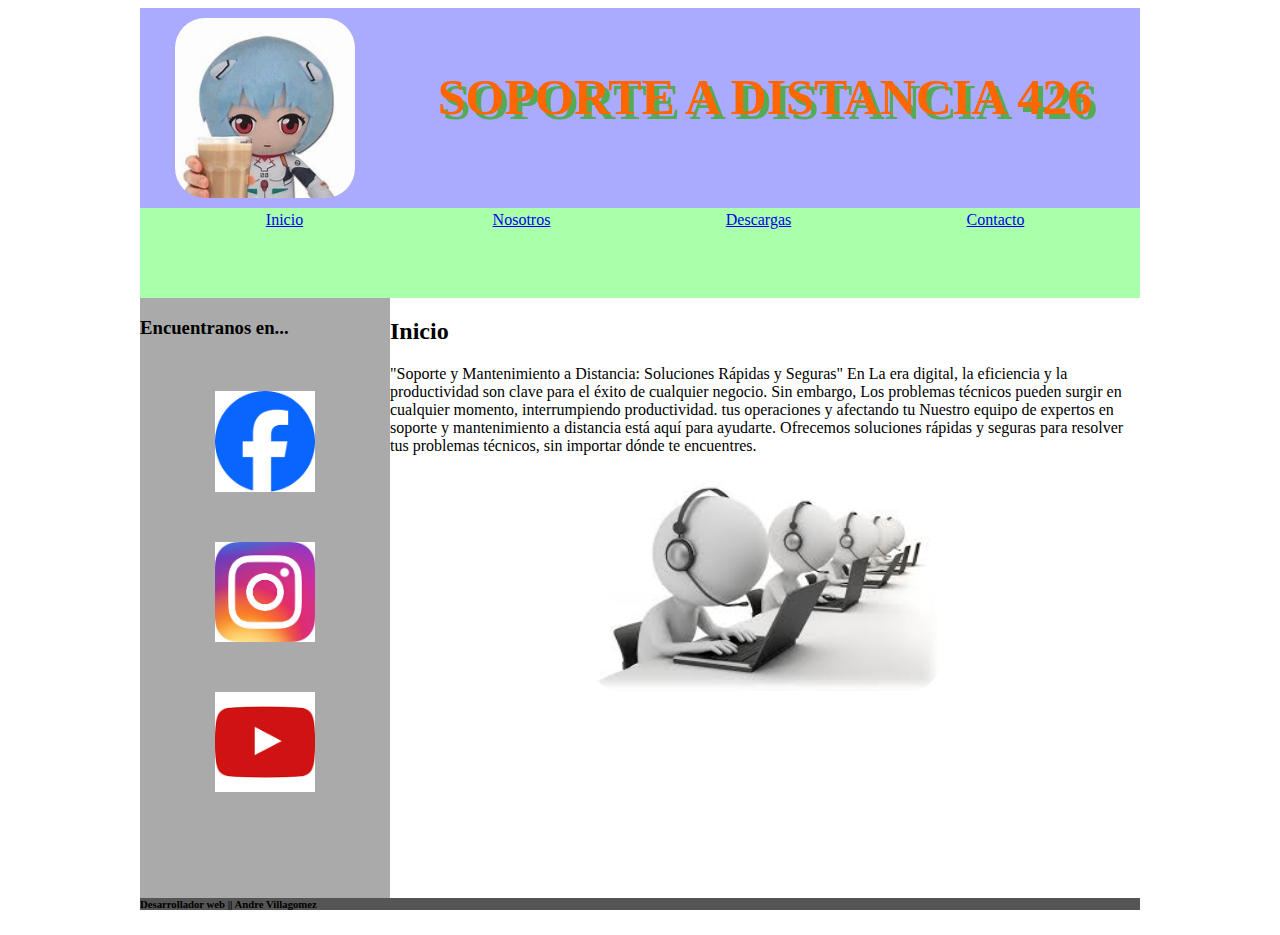
<file: index.html>
<html>
   <head>
   <title>pagina web soporte 426</title>
   <link href="css/estilos.css" rel="stylesheet">
  </head>
  <body>
    <div class="contenedor">
    <div class="encabezado"> 
    <div class="logo">
      <img class="redondear" src="img/rei.jpg"/ width="180" height="180">
  </div>
<div class="titular">
<h1>SOPORTE A DISTANCIA 426</h1>
</div>
</div>
<div class="navegacion">
<table align="center" width="95%">
<tr align="center">
<td width="25%"><a href="index.html">Inicio</a></td>
<td width="25%"><a href="nosotros.html">Nosotros</a></td> 
<td width="25%"><a href="descargas.html">Descargas</a></td>
<td width="25%"><a href="contacto.html">Contacto</a></td>
</tr>
</table>
</div>
<div class="barra">
<h3>Encuentranos en...</h3>
<br>
<p align="center"><a href="https://facebook.com/" target="blank"><img src="img/facebook.png"
width="100> height="100"></a></p>
<br>
<p align="center"><a href="https://instagram.com/reaper_onyxx" target="blank"><img
src="img/instagram.jpeg" width="100" height="100"></a></p>
<br>
<p align="center"><a href="https://youtube.com" target="blank"><img src="img/youtube.png"
width="100" heigth="80"></a></p>
</div>
<div class="principal">
<h2>Inicio</h2>
<p class="texto">"Soporte y Mantenimiento a Distancia: Soluciones Rápidas y Seguras"

En La era digital, la eficiencia y la productividad son clave para el éxito de cualquier negocio. Sin embargo, Los problemas técnicos pueden surgir en cualquier momento, interrumpiendo productividad. tus operaciones y afectando tu

Nuestro equipo de expertos en soporte y mantenimiento a distancia está aquí para ayudarte. Ofrecemos soluciones rápidas y seguras para resolver tus problemas técnicos, sin importar dónde te encuentres. </p>
<p align="center"><img class="redondear" src="img/soporte.jpg" width="350" height="220"></p>
</div>
<div class="pie"><h6>Desarrollador web || Andre Villagomez</h6></div>
</div>
</body>
</html>
</file>
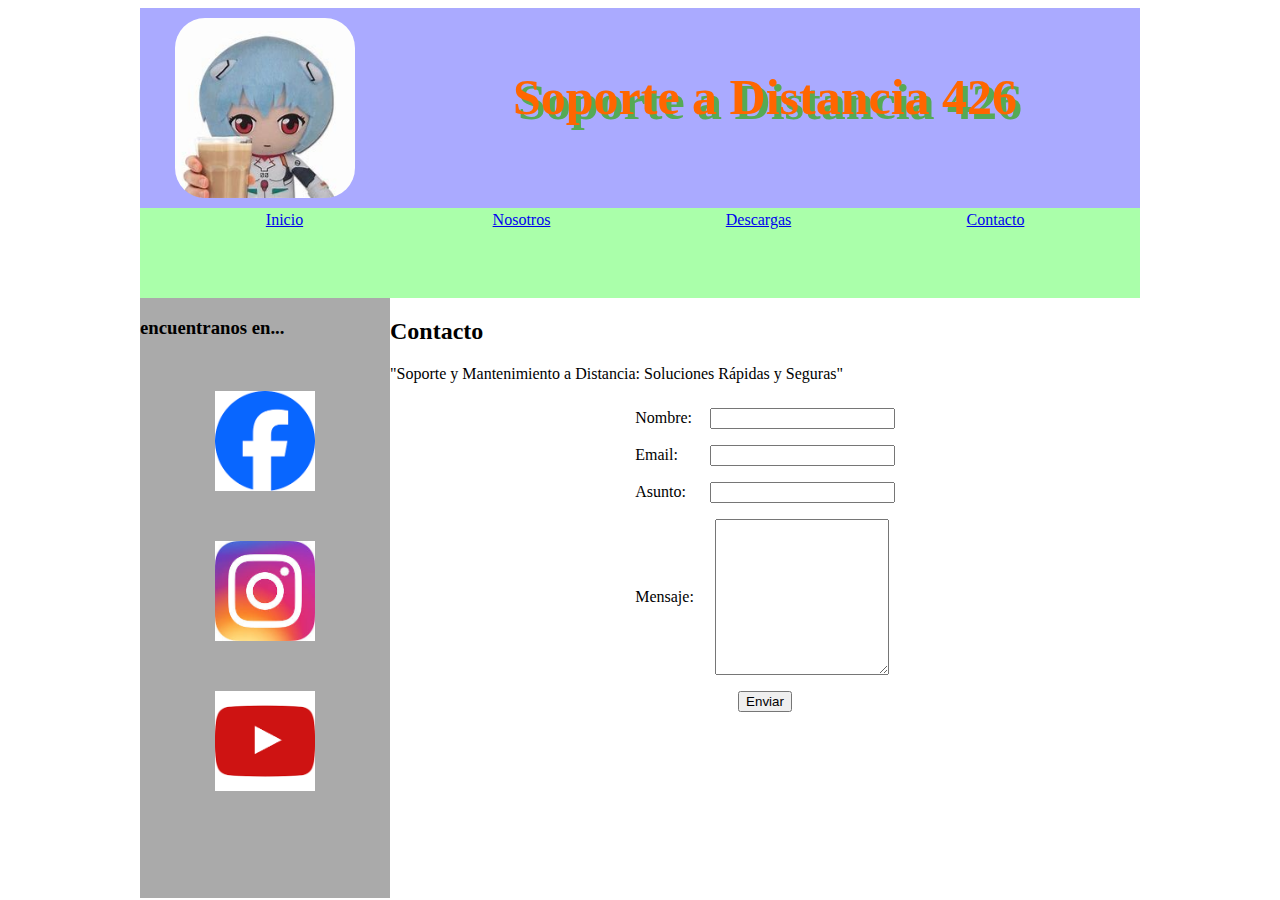
<file: contacto.html>
<html>
<head>
<title>Pagina Web de Soporte</title>
<link href="css/estilos.css" rel="stylesheet">
</head>
<body>
<div class="contenedor">
<div class="encabezado">
<div class="logo">
<img class="redondear" src="img/rei.jpg" width="180" height="180">
</div>
<div class="titular">
<h1>Soporte a Distancia 426</h1>
</div>
</div>
<div class="navegacion">
<table align="center" width="95%">
<tr align="center">
<td width="25%"><a href="index.html">Inicio</a></td>
<td width="25%"><a href="nosotros.html">Nosotros</a></td>
<td width="25%"><a href="descargas.html">Descargas</a></td>
<td width="25%"><a href="contacto.html">Contacto</a></td>
</tr>
</table>
</div>
<div class="barra">
<h3>encuentranos en...</h3>
<br>
<p align="center"><a href="https://facebook.com" target="blank"><img src="img/facebook.png" width="100" height="100"></a></p>
<br>
<p align="center"><a href="https://instagram.com/reaper_onyxx" target="blank"><img src="img/instagram.jpeg" width="100" height="100"></a></p>
<br>
<p align="center"><a href="https://youtube.com" target="blank"><img src="img/youtube.png" width="100" height="100"></a></p>
</div>
<div class="principal">
<h2>Contacto</h2>
<p class="texto">"Soporte y Mantenimiento a Distancia: Soluciones Rápidas y Seguras"</p>
<table class="fondotab" width="50" align="center" cellpadding="7">
<tr>
<td class="texto">Nombre: </td>
<td align="center"><input type="text" name="nombre" required></td>
</tr>
<tr>
<td class="texto">Email: </td>
<td align="center"><input type="email" name="nombre" required></td>
</tr>
<tr>
<td class="texto">Asunto: </td>
<td align="center"><input type="text" name="nombre" required></td>
</tr>
<tr>
<td class="texto">Mensaje:</td>
<td align="center"><textarea name="mensaje" cols="19" rows="10" required></textarea></td>
</tr>
<p>
<td colspan="2" align="center"><input type="submit" value="Enviar"></td>
</tr>
</table>
</div>
<div class="pie"></div>
</div>
</body>
</html>
</file>
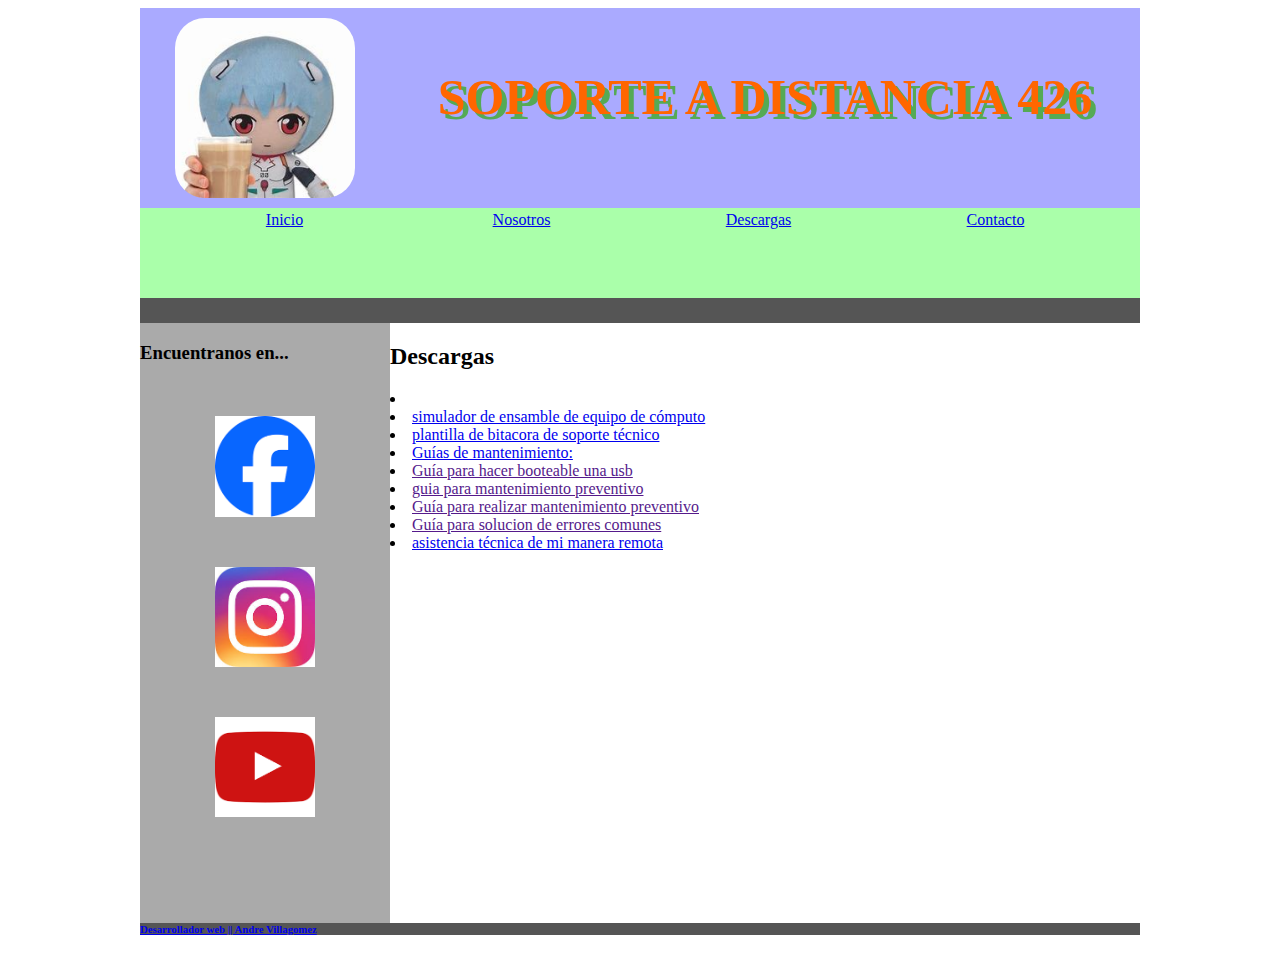
<file: descargas.html>
<html>
   <head>
   <title>pagina web soporte 426</title>
   <link href="css/estilos.css" rel="stylesheet">
  </head>
  <body>
    <div class="contenedor">
    <div class="encabezado"> 
    <div class="logo">
      <img class="redondear" src="img/rei.jpg"/ width="180" height="180">
  </div>
<div class="titular">
<h1>SOPORTE A DISTANCIA 426</h1>
</div>
</div>
<div class="navegacion">
<table align="center" width="95%">
<tr align="center">
<td width="25%"><a href="index.html">Inicio</a></td>
<td width="25%"><a href="nosotros.html">Nosotros</a></td> 
<td width="25%"><a href="descargas.html">Descargas</a></td>
<td width="25%"><a href="contacto.html">Contacto</a></td>
</tr>
</table>
</div>
<div class="barra">
<h3>Encuentranos en...</h3>
<br>
<p align="center"><a href="https://facebook.com/" target="blank"><img src="img/facebook.png"
width="100> height="100"></a></p>
<br>
<p align="center"><a href="https://instagram.com/reaper_onyxx" target="blank"><img
src="img/instagram.jpeg" width="100" height="100"></a></p>
<br>
<p align="center"><a href="https://youtube.com" target="blank"><img src="img/youtube.png"
width="100" heigth="80"></a></p>
</div>
<div class="principal">
<h2>Descargas</h2>
<li>
<li class="texto"><a href="docs/documento.pdf" target="blank">simulador de ensamble de equipo de c&oacute;mputo</a></li>
<li><a href="docs/documento.pdf" target="blank">plantilla de bitacora de soporte t&eacute;cnico</li>
</a></li>
<li><a href="docs/documento.pdf" target="blank">Gu&iacute;as de mantenimiento:</li>
</a>
</li>
<li><a href=""target="blank">Gu&iacute;a para hacer booteable una usb</li>
<li><a href=""target="blank">guia para mantenimiento preventivo</li>
<li><a href=""target="blank">Gu&iacute;a para realizar mantenimiento preventivo</li>
</li>
<li><a href="" target="blank">Gu&iacute;a para solucion de errores comunes</li>
</a></li>

</li>
<li><a href="contacto.html" target="blank">asistencia t&eacute;cnica de mi manera remota</li>
</li> 
</ul>
</div>
<div class="pie"><h6>Desarrollador web || Andre Villagomez</h6></div>
</div>
</body>
</html>
</file>
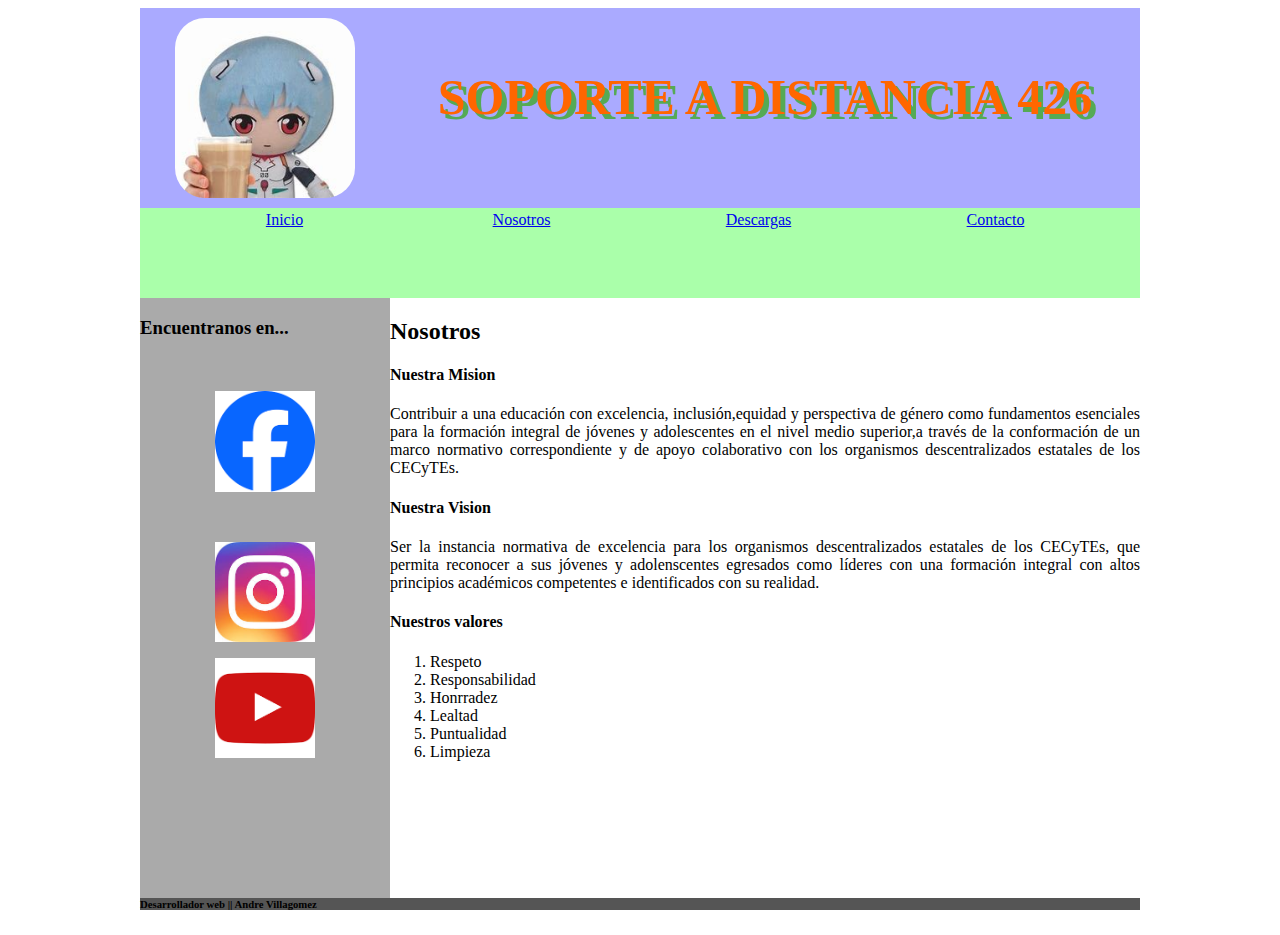
<file: nosotros.html>
<html>
<head>
<title>pagina web soporte 426</title>
<link href="css/estilos.css" rel="stylesheet">
</head>
<body>
<div class="contenedor">
<div class="encabezado"> 
<div class="logo">
<img class="redondear" src="img/rei.jpg" width="180" height="180">
</div>
<div class="titular">
<h1>SOPORTE A DISTANCIA 426</h1>
</div>
</div>
<div class="navegacion">
<table align="center" width="95%">
<tr align="center">
<td width="25%"><a href="index.html">Inicio</a></td>
<td width="25%"><a href="nosotros.html">Nosotros</a></td> 
<td width="25%"><a href="descargas.html">Descargas</a></td>
<td width="25%"><a href="contacto.html">Contacto</a></td>
</tr>
</table>
</div>
<div class="barra">
<h3>Encuentranos en...</h3>
<br>
<p align="center"><a herf="https//facebook.com" target="blank"><img src="img/facebook.png"
width="100> height="100"></a></p>
<br>
<p align="center"><a href="https://instagram.com/reaper_onyxx" target="blank"><img
src="img/instagram.jpeg" width="100" height="100"></a></p>
<p align="center"><a herf="https://youtube.com" target="blank"><img src="img/youtube.png"
width="100" heigth="80"></a></p>
</div>
<div class="principal">
<h2>Nosotros</h2>
<p class="texto"></p> 
<h4>Nuestra Mision</h4>
<p align="justify">Contribuir a una educación con excelencia, inclusión,equidad y perspectiva de género como fundamentos esenciales para la formación integral de jóvenes y adolescentes en el nivel medio superior,a través de la conformación de un marco normativo correspondiente y de apoyo colaborativo con los organismos descentralizados estatales de los CECyTEs.</p>
<h4>Nuestra Vision</h4>
<p align="justify"> Ser la instancia normativa de excelencia para los organismos descentralizados estatales de los CECyTEs, que permita reconocer a sus jóvenes y adolenscentes egresados como líderes con una formación integral con altos principios académicos competentes e identificados con su realidad.
<h4>Nuestros valores</h4>
<ol>
<li>Respeto</li>
<li>Responsabilidad</li>
<li>Honrradez</li>
<li>Lealtad</li>
<li>Puntualidad</li>
<li>Limpieza</li>
</ol>
</div>
<div class="pie"><h6>Desarrollador web || Andre Villagomez</h6></div>
</div>
</body>
</html>
</file>
<file: css/estilos.css>
.contenedor{
        width: 1000px; /* ancho de la pagina*/
        margin: 0 auto; /* centra el contenedor*/
        background-color: #555; /* color de fondo*/
}
.encabezado{
        width: 100%; /* ancho del div*/
        height: 200px; /* alto del div*/
        background-color: #aaf; /* color de fondo*/
}
h1{
        font-size: 50px;
        color: #f60;
        font-style: italic
        font-weight: blod;
        margin-top: 60px;
        text-shadow: #5a5 5px 5px;
}
.logo{
        width: 25%;
        text-align: center;
        margin-top: 10px;
        float: left;
}
.redondear{
        border-radius: 30px;
}

.titular{
        width: 75%;
        text-align: center;
        float: left
}

.navegacion{
        width: 100%;
        height: 90px;
        background-color: #afa;
}
.barra{
        width: 25%;
        height: 600px;
        background-color: #aaa;
        float: left;
}
.principal{
        width: 75%;
        height: 600px;
        background-color: #fff;
float: left;
}
</file>
